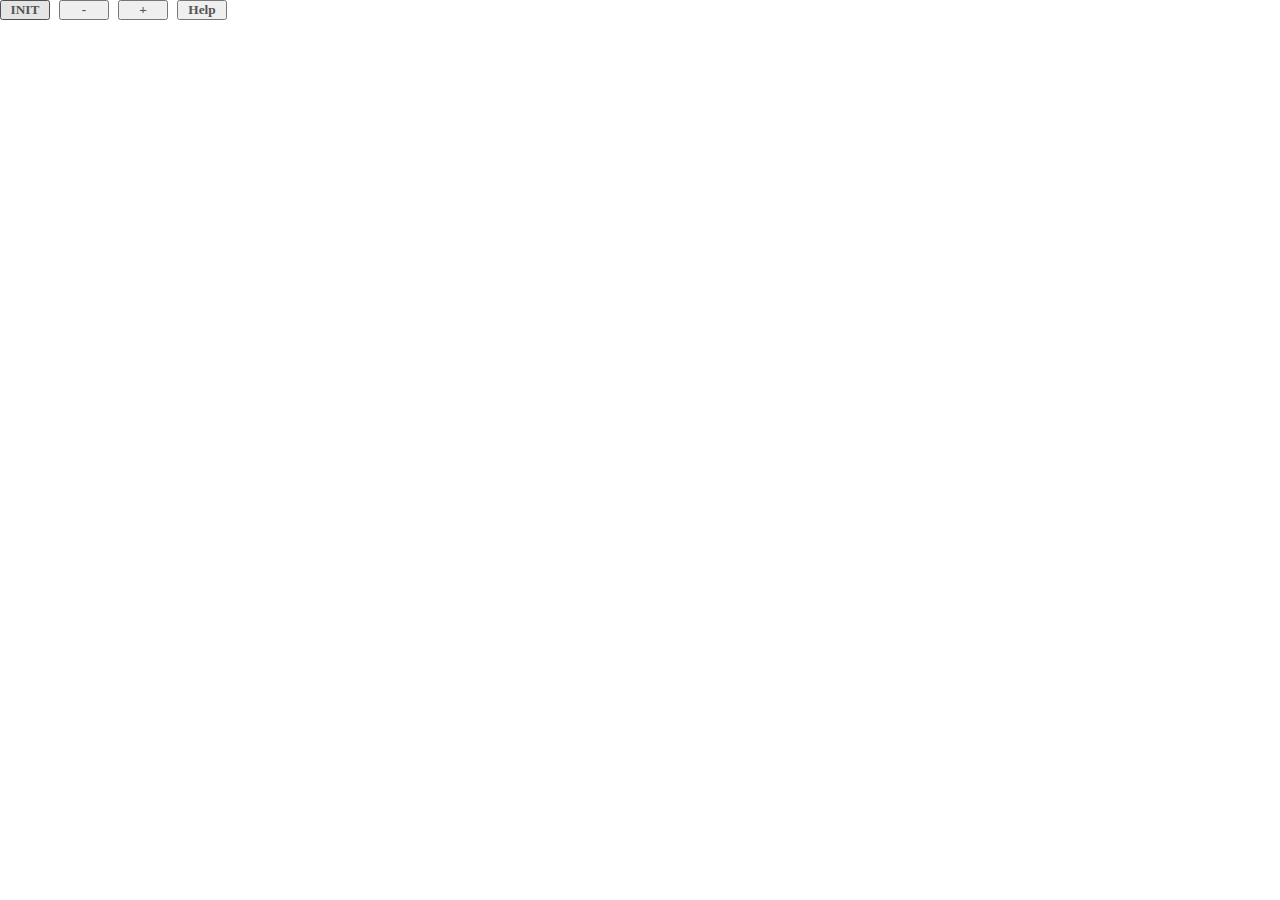
<file: assets/index.html>
<!doctype html>
<html>
<head>
	<meta http-equiv="X-UA-Compatible" content="IE=edge"> 
	<link rel="stylesheet" type="text/css" href="style.css">
</head>
<body>
	<!--[if lt IE 9]>
	<div class="ie-upgrade-container">
		<p class="ie-upgrade-message">Please, upgrade Internet Explorer to continue using this software.</p>
		<a class="ie-upgrade-link" target="_blank" href="https://www.microsoft.com/en-us/download/internet-explorer.aspx">Upgrade</a>
	</div>
	<![endif]-->
	<!--[if gte IE 9 | !IE ]> <!-->
	<!--script src="app.js"></script-->
	<![endif]-->
<script type="text/javascript">
var toolkit,itemTable,inputDict;

function removeChildren(parent){
	while (parent.firstChild) {
		parent.removeChild(parent.firstChild);
	}
}

function createOption(datalist, value) {
  var option = document.createElement('OPTION');
  option.value = value;
  datalist.insertBefore(option, datalist.firstChild);
}

function createOptions(datalist, list) {
	removeChildren(datalist);
  for (var iii=0;iii<list.length;iii++) {
  		createOption(datalist,list[iii]);
  }
}

function createCombobox(parentNode, alias, list) {
    var tr = document.createElement('tr');
    tr.className = "cmdRow";
    parentNode.appendChild(tr);

    var tdBtn = document.createElement('td');
    tr.appendChild(tdBtn);
    var btn = document.createElement('input');
    tdBtn.appendChild(btn);
    btn.type = 'button';
    btn.value = alias;
    btn.className = "btnAlias";

    var tdInput = document.createElement('td');
    tr.appendChild(tdInput);
    var input = document.createElement('input');
    tdInput.appendChild(input);
    input.className = "inputParams";
    input.type = "text";
    try {
        input.value = list.slice(-1)[0];   
    }catch(_e){
    		input.value = "";
    }
    input.setAttribute("list", alias);

    var datalist = document.createElement('DATALIST');
    tdInput.appendChild(datalist);
    datalist.id = alias;  
    
    createOptions(datalist,list);

    var tdFile = document.createElement('td');
    tr.appendChild(tdFile);
    var btnFile = document.createElement('input');
    tdFile.appendChild(btnFile);
    btnFile.type = 'button';
    btnFile.value = 'F';
    btnFile.className = "btnClean";

    var tdDir = document.createElement('td');
    tr.appendChild(tdDir);
    var btnDir = document.createElement('input');
    tdDir.appendChild(btnDir);
    btnDir.type = 'button';
    btnDir.value = 'D';
    btnDir.className = "btnClean";

    var tdDel = document.createElement('td');
    tr.appendChild(tdDel);
    var btnDel = document.createElement('input');
    tdDel.appendChild(btnDel);
    btnDel.type = 'button';
    btnDel.value = '-';
    btnDel.disabled = true;
    btnDel.style.color = 'transparent';
    btnDel.className = "btnDel";

    var tdClean = document.createElement('td');
    tr.appendChild(tdClean);
    var btnClean = document.createElement('input');
    tdClean.appendChild(btnClean);
    btnClean.type = 'button';
    btnClean.value = 'C';
    btnClean.className = "btnClean";

    btn.onclick = function(){
        external.invoke(JSON.stringify({'alias':alias,'params':input.value}))
        var index=list.indexOf(input.value);
        if (index > -1){
        	list.splice(index,1);
        }
        list.push(input.value);
        createOptions(datalist,list);
    }
    input.addEventListener('contextmenu', function(ev) {
        ev.preventDefault();
        input.value = "";
        return false;
    }, false);
    btnDel.onclick = function(){
        external.invoke("DEL:"+alias)
    }
    btnClean.onclick = function(){
        external.invoke("CLEAN:"+alias)
    }
    inputDict[alias]=input;
    btnDir.onclick = function(){
        external.invoke("ADD:_DIR:"+alias)
    }
    btnFile.onclick = function(){
        external.invoke("ADD:FILE:"+alias)
    }
}

function showShortcuts() {
	removeChildren(itemTable);
	var keys = Object.keys(toolkit);
	keys.sort();
	inputDict={};
	for (var iii=0;iii<keys.length;iii++) {
		var alias = keys[iii];
		createCombobox(itemTable, alias, toolkit[alias]['optList']);
	}
}

window.onload = function() {
	itemTable = document.getElementById("itemTable");
	external.invoke('INIT');
}

function enableDelBtns() {
	var eleList = document.getElementsByClassName("btnDel");
    for (var iii=0;iii<eleList.length;iii++) {
        var element = eleList[iii];
        if (element.disabled) {
            element.disabled = false;
            element.style.color = '';
        } else {
            element.disabled = true;
            element.style.color = 'transparent';
        }
    }
}
</script>
		<button onclick="external.invoke('INIT')">INIT</button>
		<button onclick="enableDelBtns()">-</button>
		<button onclick="window.location.href='/settings.html'">+</button>
		<button class="tip" onclick="external.invoke('HOME')">Help
			<span>
				Toolkit on windows. qinhuawei@outlook.com<br>
				"-": remove shortcut from table.<br>
				"+": enter add shortcut page.<br>
				"F": File select dialog.<br>
				"D": Directory select dialog.<br>
				"C": clean history.<br>
				"RightClick in input-field": clean input.
			</span>
		</button>
		<table id="itemTable">
		</table>
	</body>
</html>
</file>
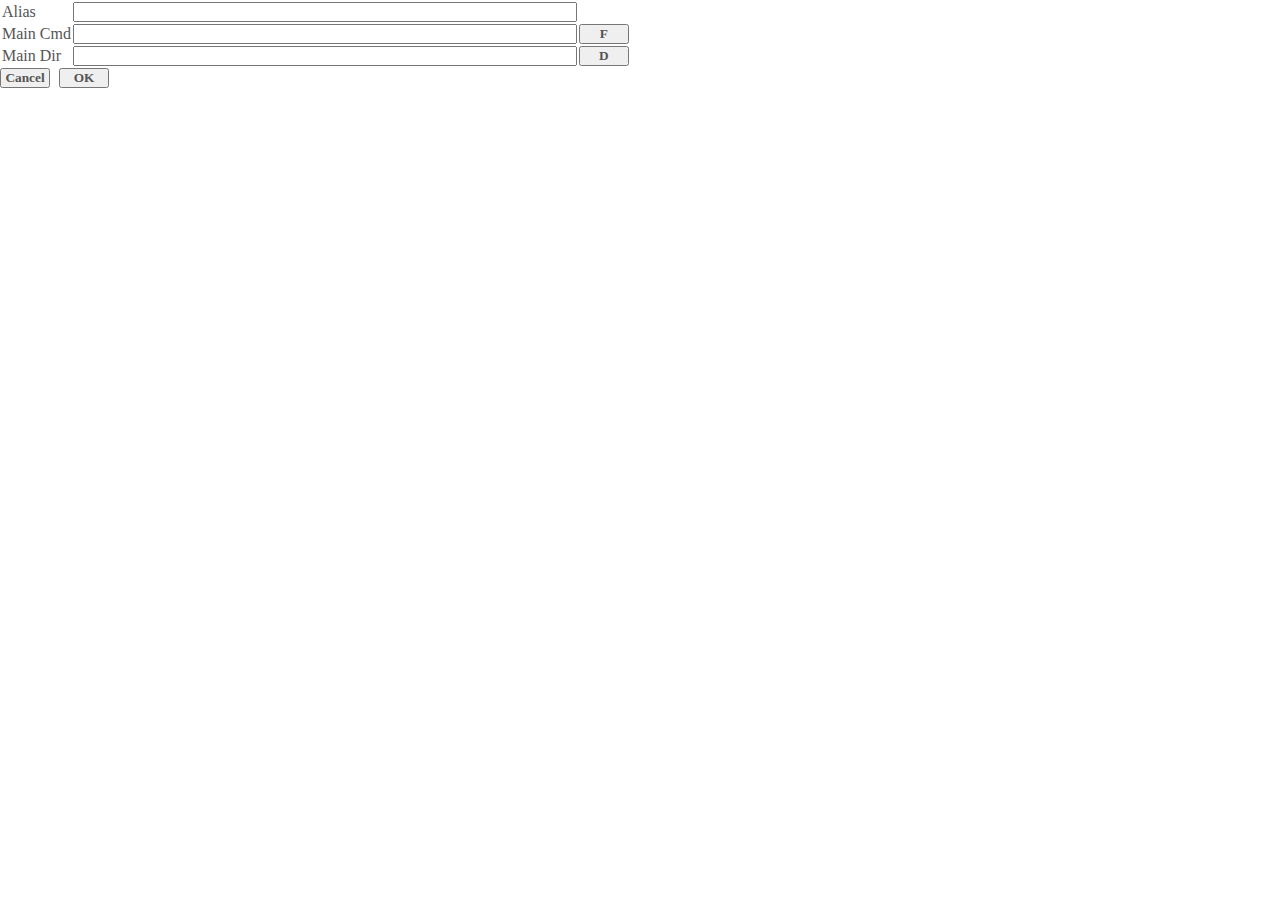
<file: assets/settings.html>
<!doctype html>
<html>
	<head>
		<meta http-equiv="X-UA-Compatible" content="IE=edge"> 
		<link rel="stylesheet" type="text/css" href="style.css">
	</head>
	<body>
<script>
var alias,mainCmd,mainFolder;
window.onload = function() {
	alias = document.getElementById("alias");
	mainCmd = document.getElementById("mainCmd");
	mainFolder = document.getElementById("mainFolder");
}
function addShortcut() {
	external.invoke(JSON.stringify({'alias':alias.value,'mainCmd':mainCmd.value,'mainFolder':mainFolder.value,}))
	window.location.href='/index.html';
}
</script>
<table>
	<tr>
		<td>Alias</td>
		<td><input style='width:500px' type="text" id="alias"></td>
	</tr>
	<tr>
		<td>Main Cmd</td>
		<td><input style='width:500px' type="text" id="mainCmd"></td>
		<td><button onclick="external.invoke('SET:FILE')">F</button></td>
	</tr>
	<tr>
		<td>Main Dir</td>
		<td><input style='width:500px' type="text" id="mainFolder"></td>
		<td><button onclick="external.invoke('SET:_DIR')">D</button></td>
	</tr>
</table>
<button onclick="window.location.href='/index.html'">Cancel</button>
<button onclick="addShortcut()">OK</button>
	</body>
</html>
</file>
<file: assets/style.css>
* {
	margin: 0;
	padding: 0;
	font-family: consolas;
	color:#555;
}

.btnAlias,.btnDel, .btnClean, button {
	font-weight: bold;
	font-family:MyriadPro-Regular;
}
button {
	width: 50px;
	margin-right:5px;
}
.btnAlias {
	width: 100px;
}
.btnDel, .btnClean {
	width: 20px;
}
.inputParams {
	width: 500px;
}
tr:hover *{
	color:blue;
}
.tip span {
    display: none
}
.tip:hover span {
    border: #c0c0c0 1px dotted;
    padding: 5px 20px 5px 5px;
    display: block;
    z-index: 100;
    background-color:#A9F5F2;
    left: 0px;
    margin: 10px;
    position: absolute;
    top: 10px;
    text-decoration: none;
    text-align:left;
}
</file>
